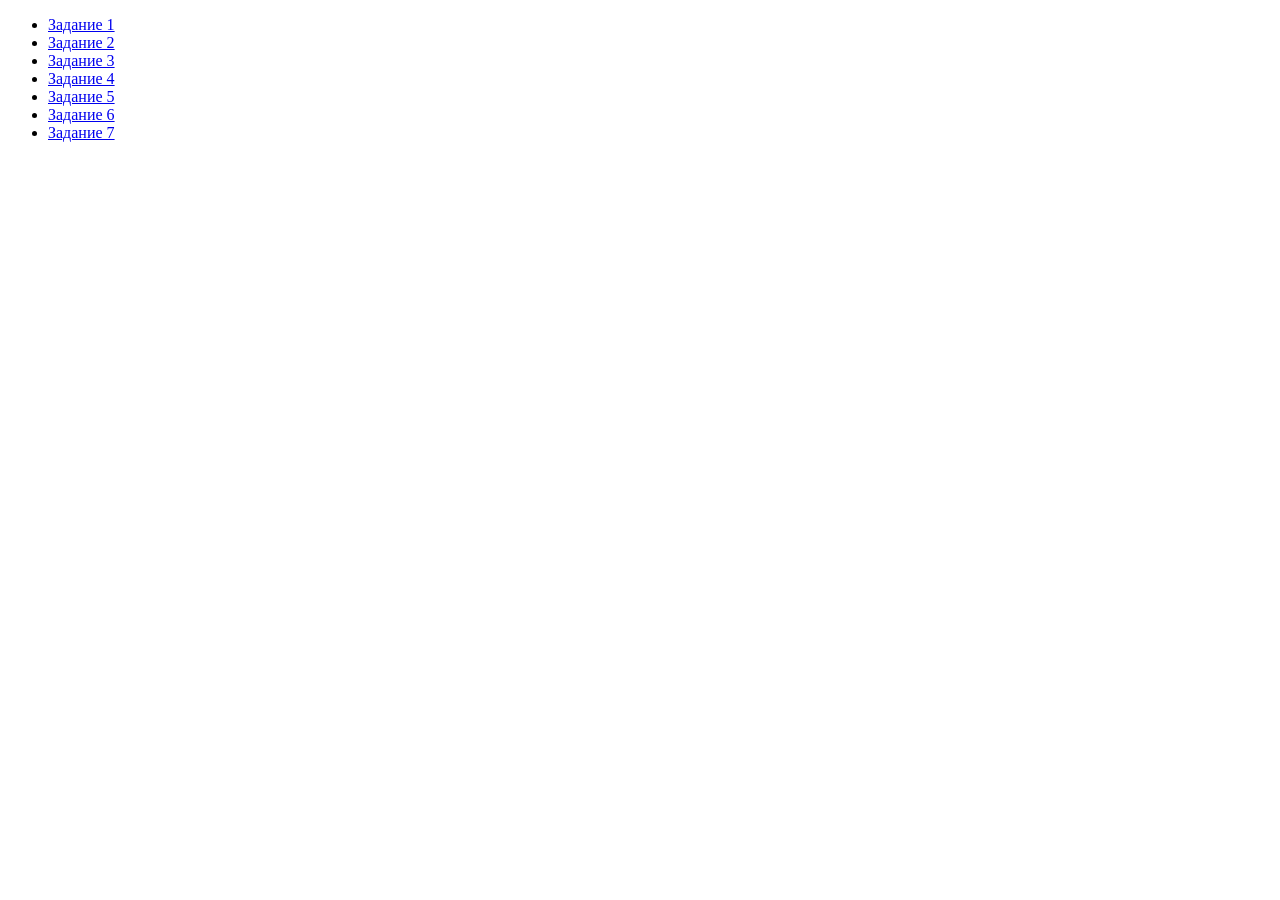
<file: index.html>
<!DOCTYPE html>
<html lang="ru">
  <head>
    <meta charset="UTF-8" />
    <meta http-equiv="X-UA-Compatible" content="IE=edge" />
    <meta name="viewport" content="width=device-width, initial-scale=1.0" />
    <title>goit-js-hw-07</title>
    <link rel="stylesheet" href="./css/styles.css" />
  </head>
  <body>
    <section class="tasks">
      <div class="task-box">
        <ul class="task-list">
          <li class="task-item"><a href="./task-1.html">Задание 1</a></li>
          <li class="task-item"><a href="./task-2.html">Задание 2</a></li>
          <li class="task-item"><a href="./task-3.html">Задание 3</a></li>
          <li class="task-item"><a href="./task-4.html">Задание 4</a></li>
          <li class="task-item"><a href="./task-5.html">Задание 5</a></li>
          <li class="task-item"><a href="./task-6.html">Задание 6</a></li>
          <li class="task-item"><a href="./task-7.html">Задание 7</a></li>
        </ul>
      </div>
    </section>
  </body>
</html>
</file>
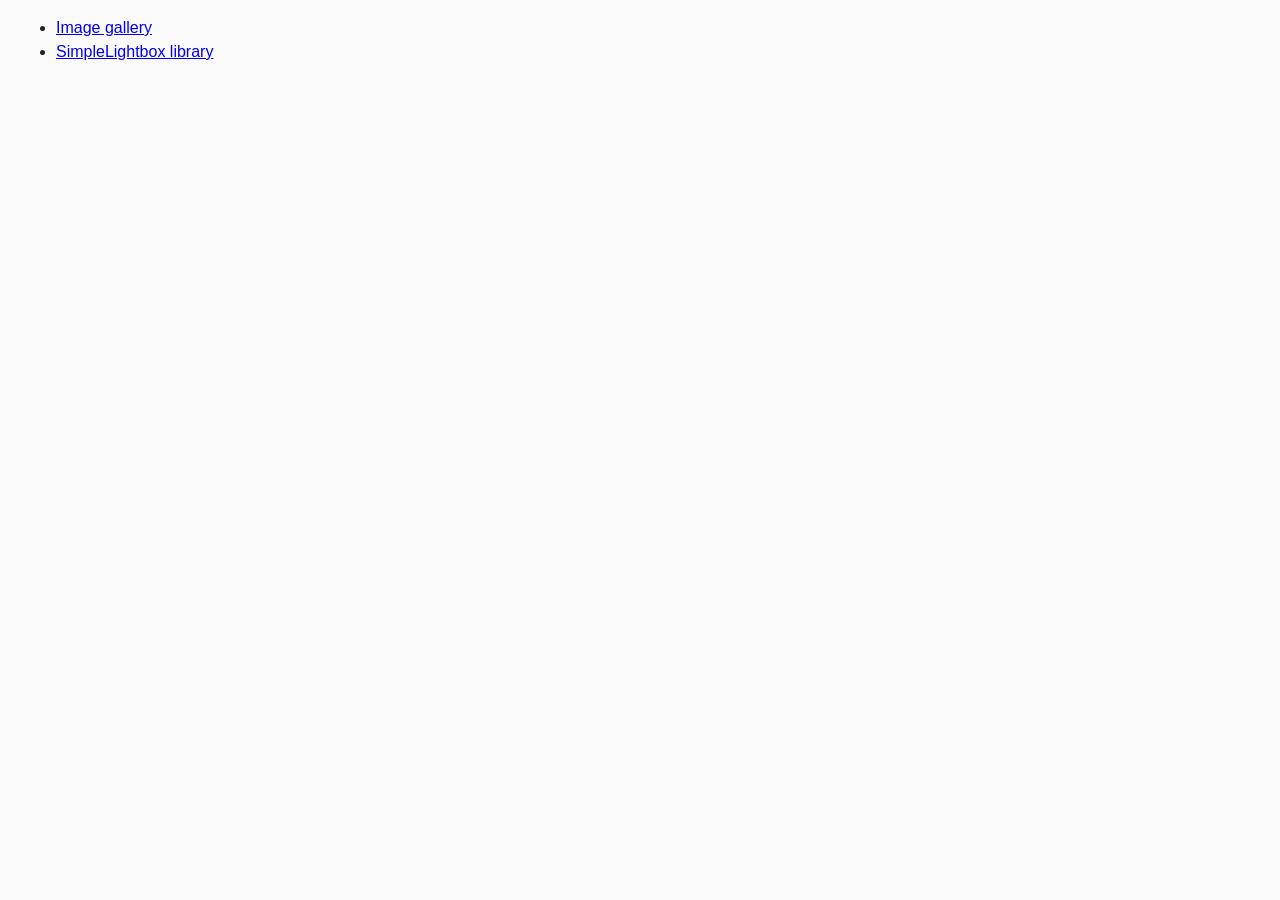
<file: goit-js-hw-07/index.html>
<!DOCTYPE html>
<html lang="en">
  <head>
    <meta charset="UTF-8" />
    <meta name="viewport" content="width=device-width, initial-scale=1.0" />
    <meta http-equiv="X-UA-Compatible" content="ie=edge" />
    <title>Homework 7</title>
    <link rel="stylesheet" href="css/common.css" />
  </head>
  <body>
    <ul>
      <li><a href="01-gallery.html">Image gallery</a></li>
      <li><a href="02-lightbox.html">SimpleLightbox library</a></li>
    </ul>
  </body>
</html>
</file>
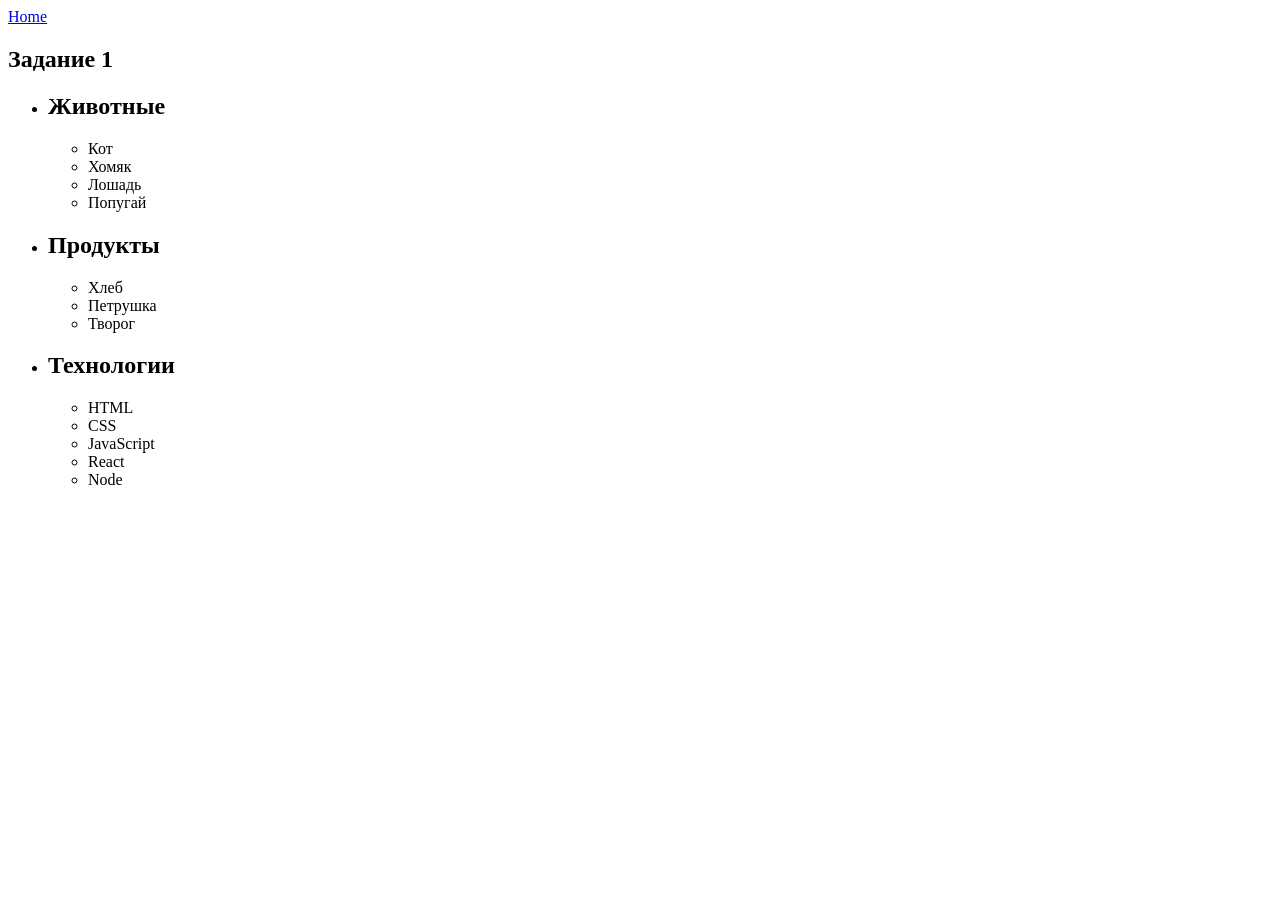
<file: task-1.html>
<!DOCTYPE html>
<html lang="en">
  <head>
    <meta charset="UTF-8" />
    <meta http-equiv="X-UA-Compatible" content="IE=edge" />
    <meta name="viewport" content="width=device-width, initial-scale=1.0" />
    <title>task-1</title>
    <link rel="stylesheet" href="./css/styles.css" />
  </head>
  <body>
    <section>
      <div>
        <a href="./index.html">Home</a>
        <h1>Задание 1</h1>
        <ul id="categories">
          <li class="item">
            <h2>Животные</h2>

            <ul>
              <li>Кот</li>
              <li>Хомяк</li>
              <li>Лошадь</li>
              <li>Попугай</li>
            </ul>
          </li>
          <li class="item">
            <h2>Продукты</h2>

            <ul>
              <li>Хлеб</li>
              <li>Петрушка</li>
              <li>Творог</li>
            </ul>
          </li>
          <li class="item">
            <h2>Технологии</h2>

            <ul>
              <li>HTML</li>
              <li>CSS</li>
              <li>JavaScript</li>
              <li>React</li>
              <li>Node</li>
            </ul>
          </li>
        </ul>
      </div>
    </section>
    <script type="module" src="./js/task-1.js"></script>
  </body>
</html>
</file>
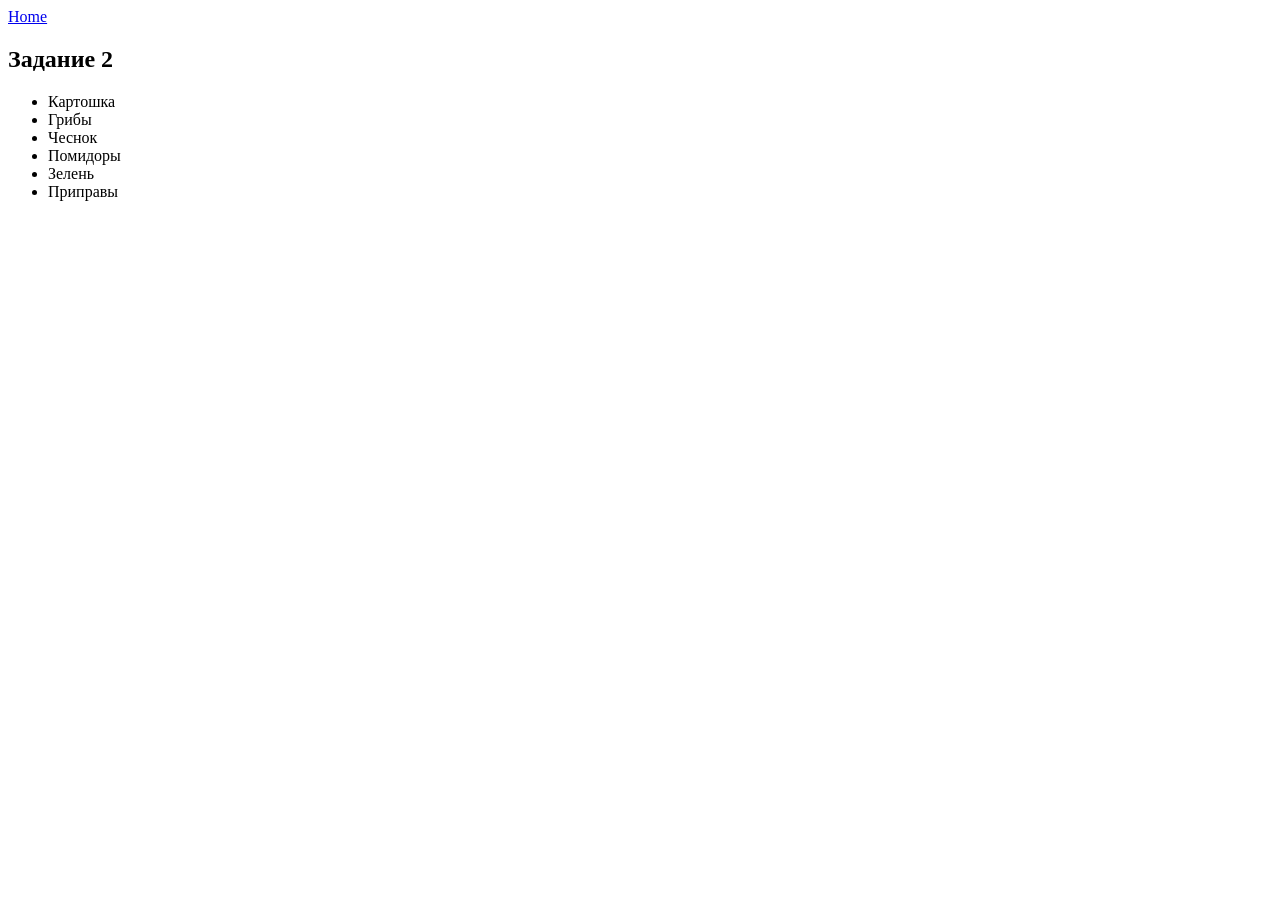
<file: task-2.html>
<!DOCTYPE html>
<html lang="en">
  <head>
    <meta charset="UTF-8" />
    <meta http-equiv="X-UA-Compatible" content="IE=edge" />
    <meta name="viewport" content="width=device-width, initial-scale=1.0" />
    <title>task-2</title>
    <link rel="stylesheet" href="./css/styles.css" />
  </head>
  <body>
    <section>
      <div>
        <a href="./index.html">Home</a>
        <h2>Задание 2</h2>
        <ul id="ingredients"></ul>
      </div>
    </section>
    <script type="module" src="./js/task-2.js"></script>
  </body>
</html>
</file>
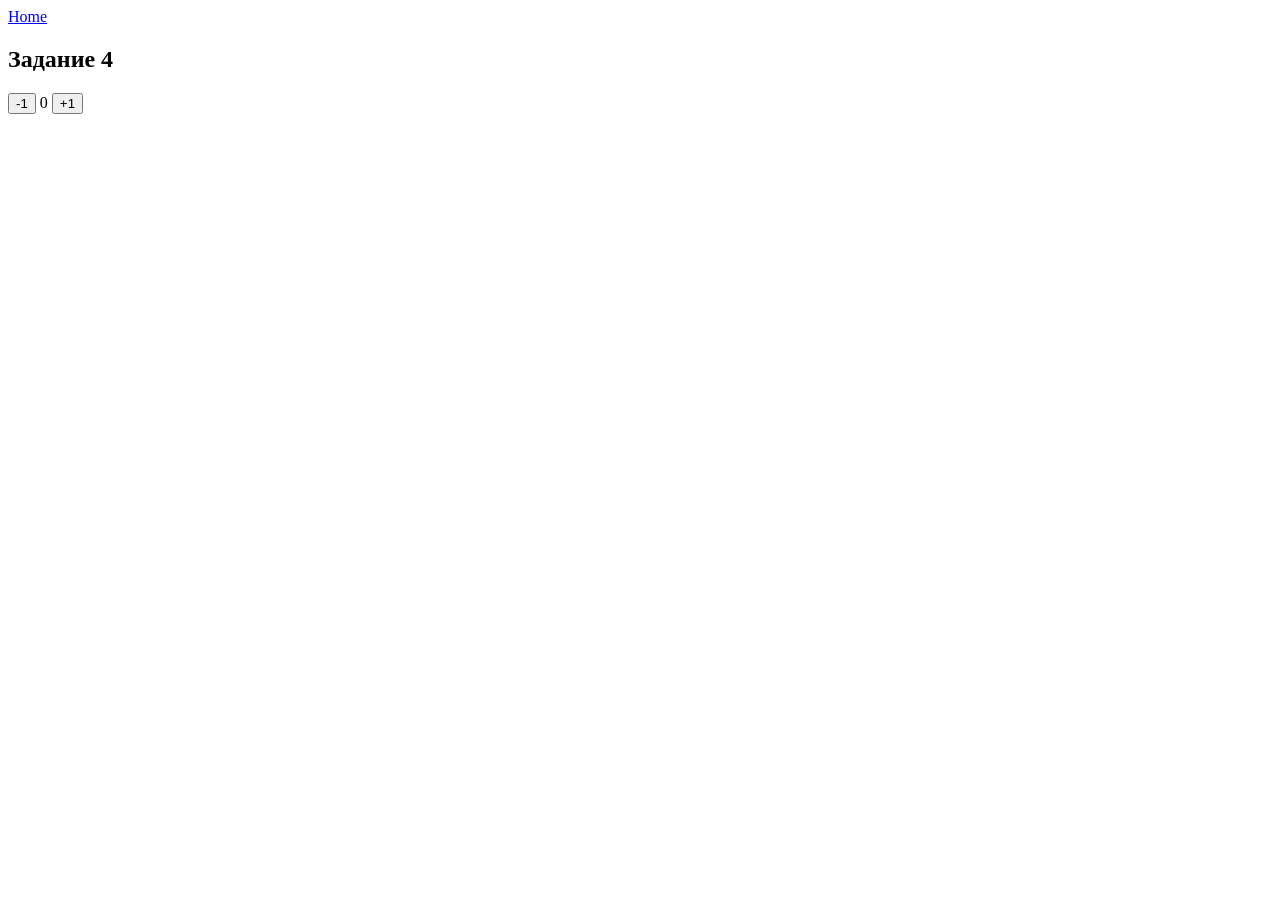
<file: task-4.html>
<!DOCTYPE html>
<html lang="en">
  <head>
    <meta charset="UTF-8" />
    <meta http-equiv="X-UA-Compatible" content="IE=edge" />
    <meta name="viewport" content="width=device-width, initial-scale=1.0" />
    <title>task-4</title>
    <link rel="stylesheet" href="./css/styles.css" />
  </head>
  <body>
    <section>
      <div>
        <a href="./index.html">Home</a>
        <h2>Задание 4</h2>
        <div id="counter">
          <button type="button" data-action="decrement">-1</button>
          <span id="value">0</span>
          <button type="button" data-action="increment">+1</button>
        </div>
      </div>
    </section>
    <script type="module" src="./js/task-4.js"></script>
  </body>
</html>
</file>
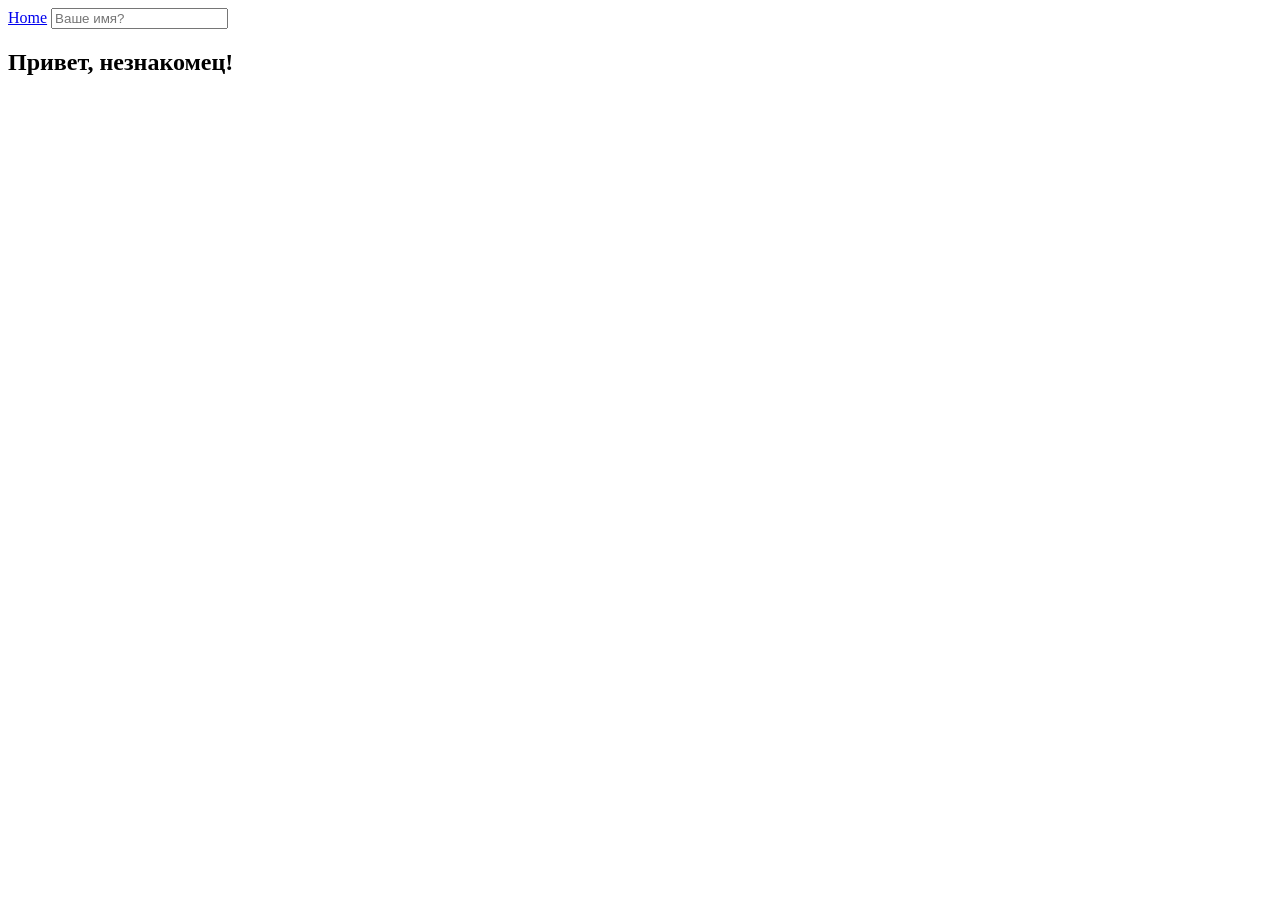
<file: task-5.html>
<!DOCTYPE html>
<html lang="en">
  <head>
    <meta charset="UTF-8" />
    <meta http-equiv="X-UA-Compatible" content="IE=edge" />
    <meta name="viewport" content="width=device-width, initial-scale=1.0" />
    <title>task-5</title>
    <link rel="stylesheet" href="./css/styles.css" />
  </head>
  <body>
    <section>
      <div>
        <a href="./index.html">Home</a>
        <input type="text" placeholder="Ваше имя?" id="name-input" />
        <h1>Привет, <span id="name-output">незнакомец</span>!</h1>
      </div>
    </section>
    <script type="module" src="./js/task-5.js"></script>
  </body>
</html>
</file>
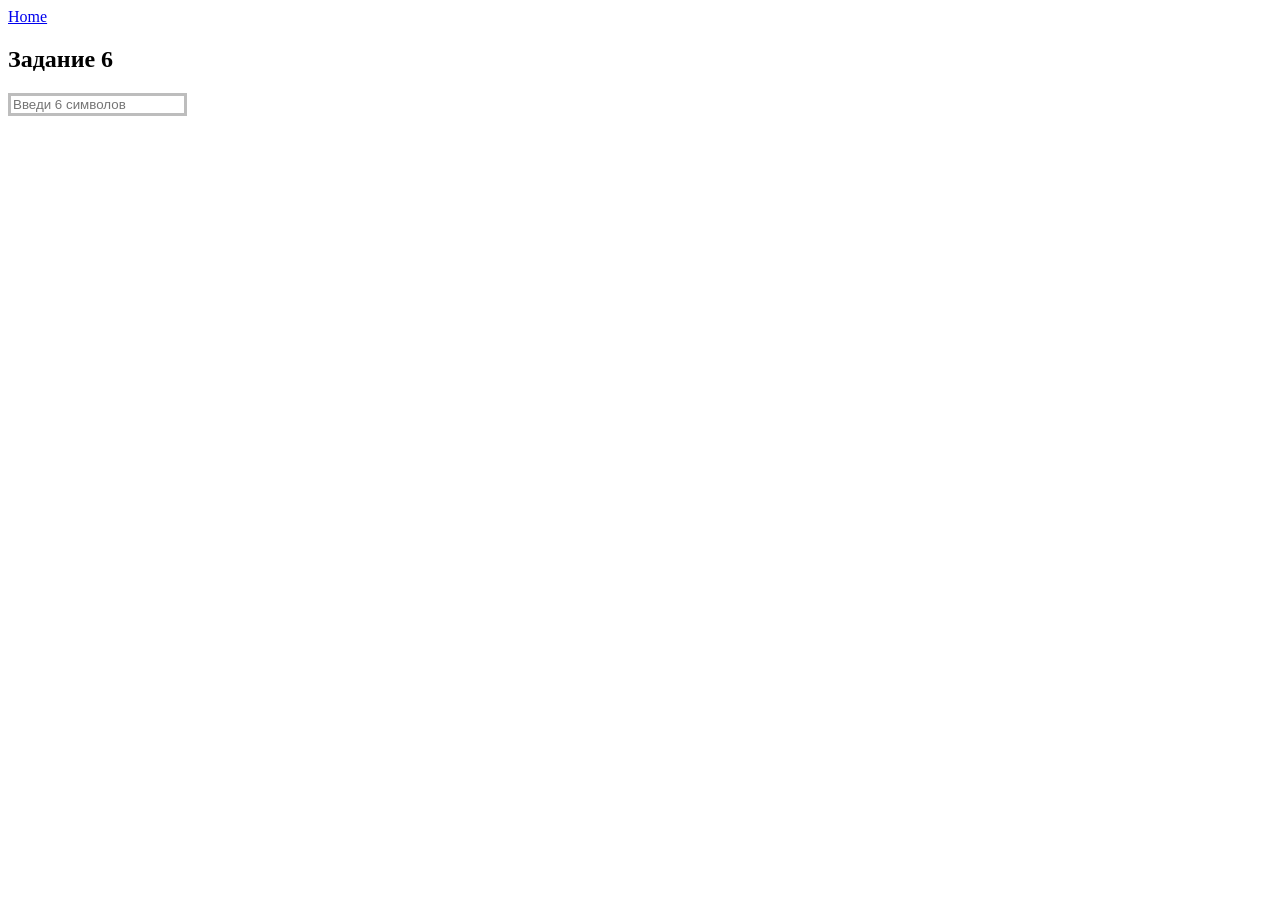
<file: task-6.html>
<!DOCTYPE html>
<html lang="en">
  <head>
    <meta charset="UTF-8" />
    <meta http-equiv="X-UA-Compatible" content="IE=edge" />
    <meta name="viewport" content="width=device-width, initial-scale=1.0" />
    <title>task-6</title>
    <link rel="stylesheet" href="./css/styles.css" />
  </head>
  <body>
    <section>
      <div>
        <a href="./index.html">Home</a>
        <h2>Задание 6</h2>
        <input
          type="text"
          id="validation-input"
          data-length="6"
          placeholder="Введи 6 символов"
        />
      </div>
    </section>
    <script type="module" src="./js/task-6.js"></script>
  </body>
</html>
</file>
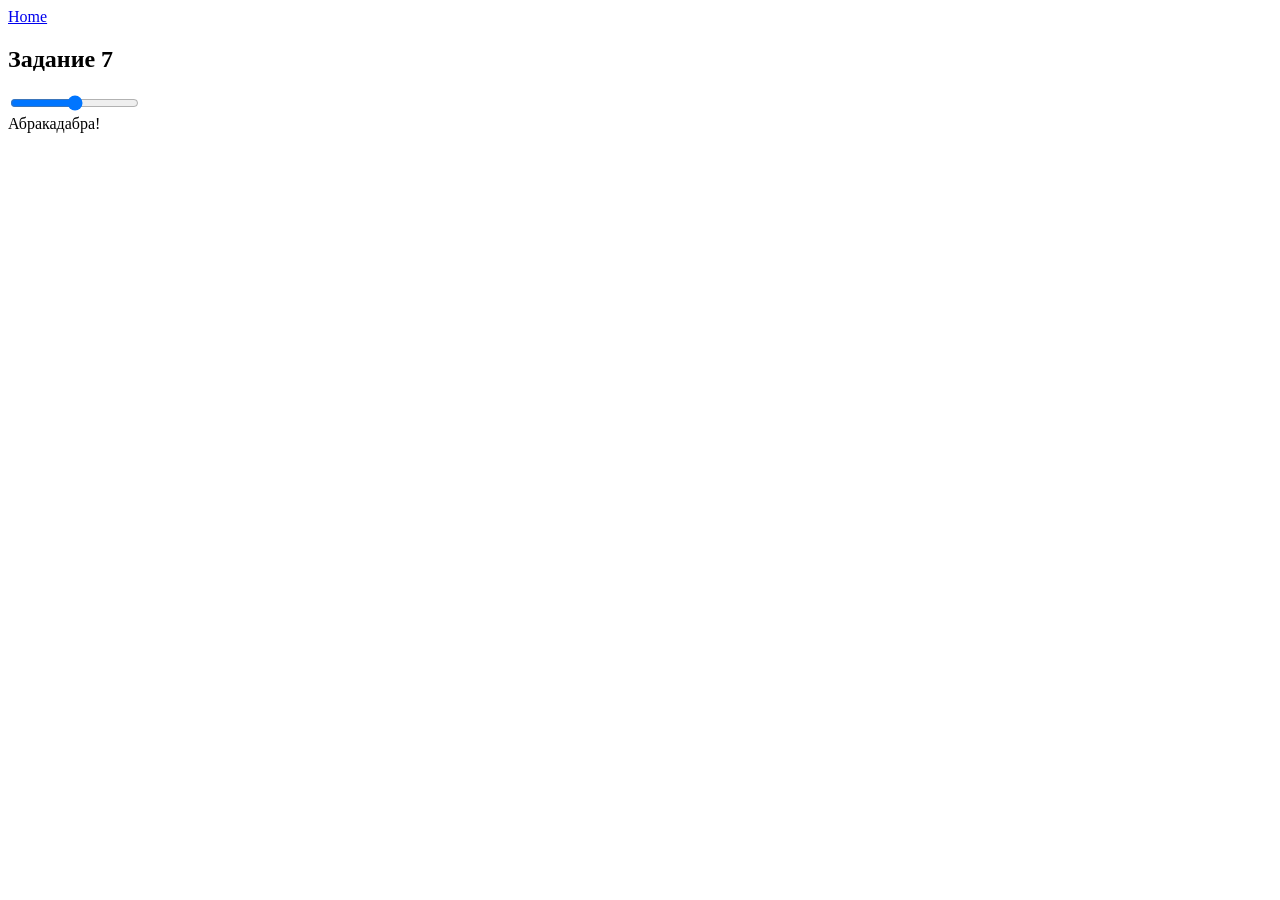
<file: task-7.html>
<!DOCTYPE html>
<html lang="en">
  <head>
    <meta charset="UTF-8" />
    <meta http-equiv="X-UA-Compatible" content="IE=edge" />
    <meta name="viewport" content="width=device-width, initial-scale=1.0" />
    <title>task-7</title>
    <link rel="stylesheet" href="./css/styles.css" />
  </head>
  <body>
    <section>
      <div>
        <a href="./index.html">Home</a>
        <h2>Задание 7</h2>
        <input id="font-size-control" type="range" />
        <br />
        <span id="text">Абракадабра!</span>
      </div>
    </section>
    <script type="module" src="./js/task-7.js"></script>
  </body>
</html>
</file>
<file: css/styles.css>
html {
  box-sizing: border-box;
}

.list {
  padding: 0px;
  margin: 0px;
  list-style: none;
}

img {
  display: block;
  max-width: 100%;
  height: auto;
}

.image-item {
  width: 570px;
  margin-left: 15px;
  margin-top: 10px;
}

#validation-input {
  border: 3px solid #bdbdbd;
}

#validation-input.valid {
  border-color: #4caf50;
}

#validation-input.invalid {
  border-color: #f44336;
}
</file>
<file: goit-js-hw-07/css/common.css>
* {
  box-sizing: border-box;
}

body {
  margin: 16px;
  font-family: -apple-system, BlinkMacSystemFont, 'Segoe UI', Roboto, Oxygen,
    Ubuntu, Cantarell, 'Open Sans', 'Helvetica Neue', sans-serif;
  -webkit-font-smoothing: antialiased;
  -moz-osx-font-smoothing: grayscale;
  background-color: #fafafa;
  color: #212121;
  line-height: 1.5;
}

input {
  padding: 8px;
  font: inherit;
}

button {
  padding: 8px 12px;
  cursor: pointer;
}
</file>
